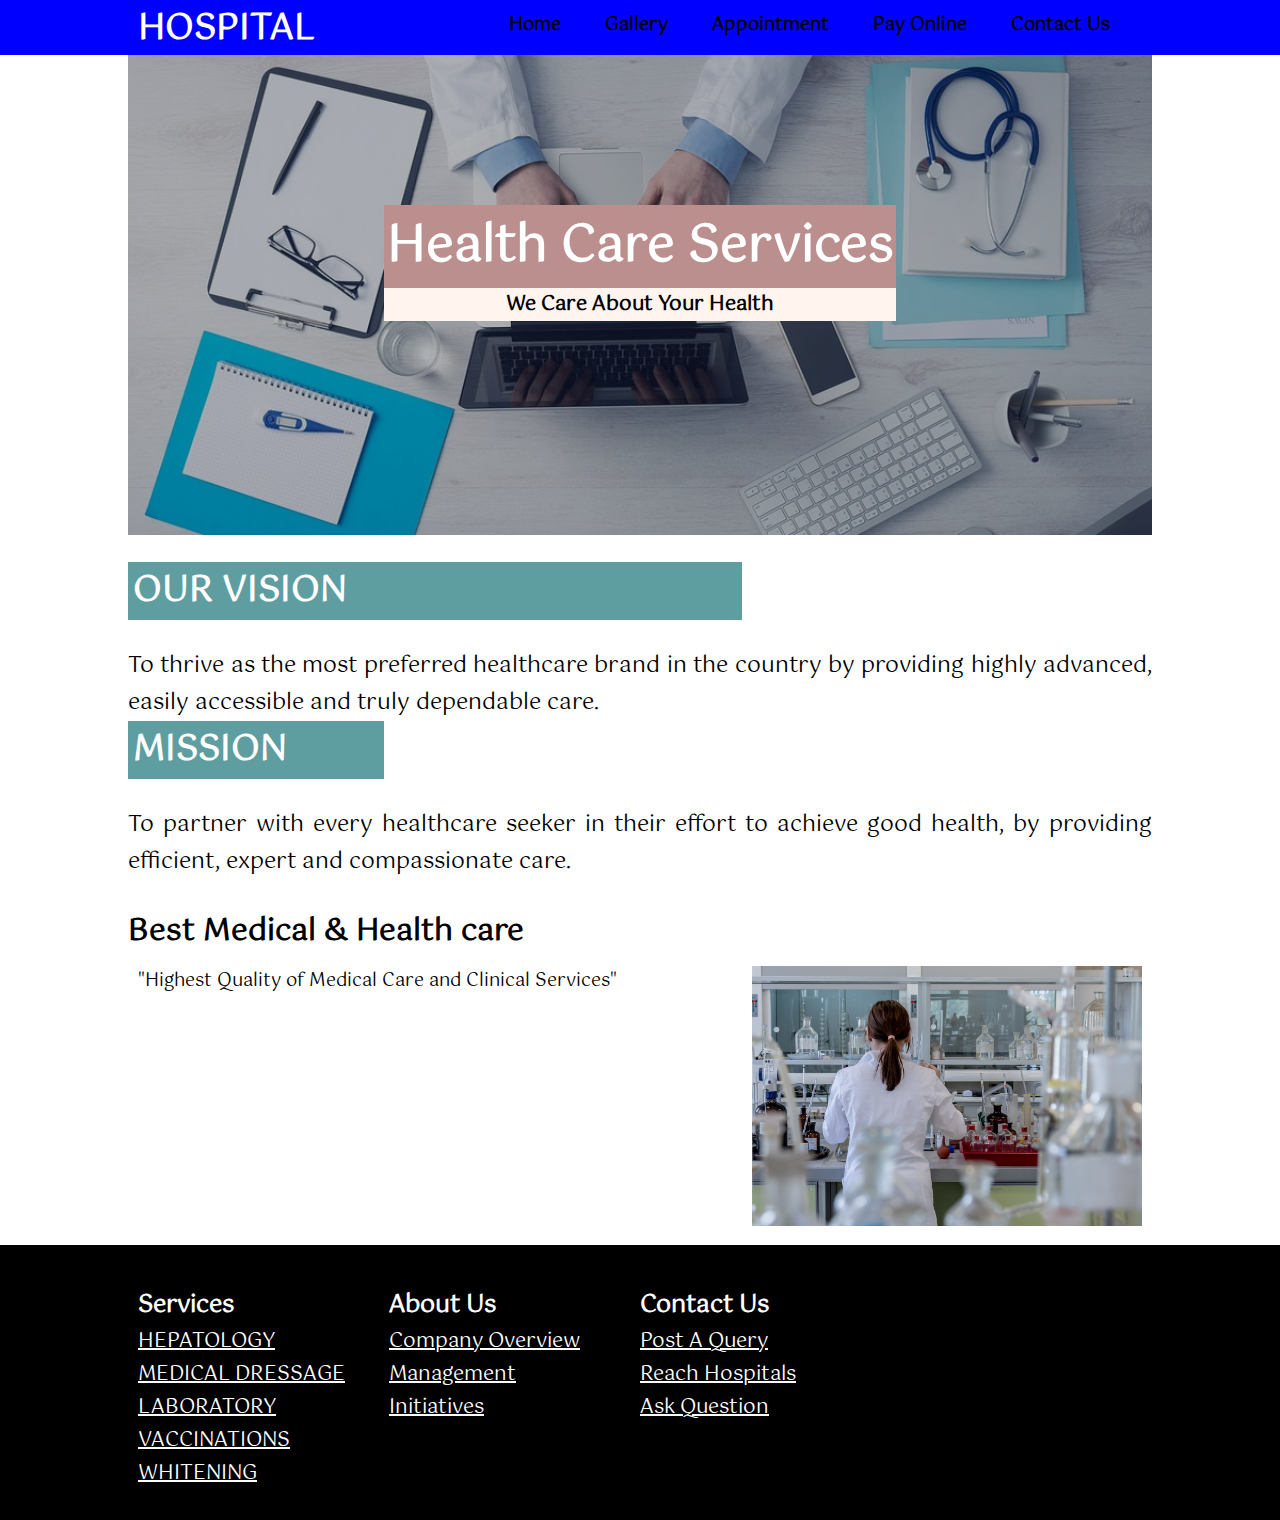
<file: index.html>
<!DOCTYPE html>
<html lang="en">
<head>
	<meta charset="utf-8">
	<meta name="viewport" content="width=device-width,initial-scale=1.0">
	<meta name="keywords" content="HOSPITAL,HOSPITAL,HOSPITAL WEBSITE, MEDICAN">
	<meta name="description" content="Best hospital website of indian">
	<meta name="author" content="Hospital">
	<title>Hospital</title>
	<link rel="stylesheet" type="text/css" href="css/index.css">
	<link rel="stylesheet" type="text/css" href="css/fontawesome/css/all.css">
	<link rel="stylesheet" type="text/css" href="css/animate.css"> 
</head>
<body>
<!-- Start Header Coding-->
<header>
	<div class="menu">
		<!-- Start Brand name coding-->
		<div class="brand-name">
			<a href="index.html">
				<div id="logo-img"></div>
				<h2 class="animated flash">
				HOSPITAL</h2>
			</a>
		</div>
		<!-- End Brand name coding-->
		<!-- Start Nav coding & menu coding -->
         <nav>
         	<ul>
         		<li><a href="index.html">Home</a></li>
         		<li><a href="gallery.html">Gallery</a></li>
         		<li><a href =register.html>Appointment</a></li>
         		<li><a href = Pay Online.html>Pay Online</a></li>
         		<li><a href = contact.html>Contact Us</a></li>
         	</ul>
         </nav>
		<!-- End Nav coding & menu coding -->
	</div>
</header>
<!-- End Header Coding-->
<!-- Start Section Coding-->
<section>
	<div class="w-80" style="padding: 0;">
	<div class="section-img">
		<div class="section-bg-box">
			<h1 class="animated slideInLeft">Health Care Services</h1>
			<h2 class="animated slideInRight">We Care About Your Health</h2>
		</div>
	</div>
	<!-- text decoration coding -->
	
	
	<br/>
	<h1 class="welcome-text">OUR VISION</h1>
	<br/>
	<p>To thrive as the most preferred healthcare brand in the country by providing highly advanced, easily accessible and truly dependable care.</p>

	
	<h1 class="welcome-text" style="width: 25%;">Mission</h1>
	<br/>
	<p>
		To partner with every healthcare seeker in their effort to achieve good health, by providing efficient, expert and compassionate care.
		</p>
		<br/> 
	<h2>Best Medical & Health care</h2>
	<div class="about-box">
		<div>
			<p>
				"Highest Quality of Medical Care and Clinical Services"
               
			</p>
			<br/>
			<p>

			</p>
		</div>
		<div>
			<img src="images/5.jpg" width="100%">
		</div>
	</div>
    </div>
</section>
<!-- End Section Coding-->
<!-- Start Footer Coding-->
<footer>
	<div class="w-80">
		<div class="footer-box">
 		<h2>Services</h2>
 		<a href="#">HEPATOLOGY</a>
 		<a href="#">MEDICAL DRESSAGE</a>
 		<a href="#">LABORATORY</a>
 		<a href="#">VACCINATIONS</a>
 		<a href="#">WHITENING</a>
 	</div>
 	<div class="footer-box">
 		<h2>About Us</h2>
 		<a href="#">Company Overview</a>
 		<a href="#">Management</a>
 		<a href="#">Initiatives</a>
 		
 	</div>
 	<div class="footer-box">
 		<h2>Contact Us</h2>
 		<a href="#">Post a Query</a>
 		<a href="#">Reach Hospitals</a>
 		<a href="#">Ask Question</a>
 	</div>
 	
	</div>
</footer>
<!-- End footer Coding-->
</body>
</html>
</file>
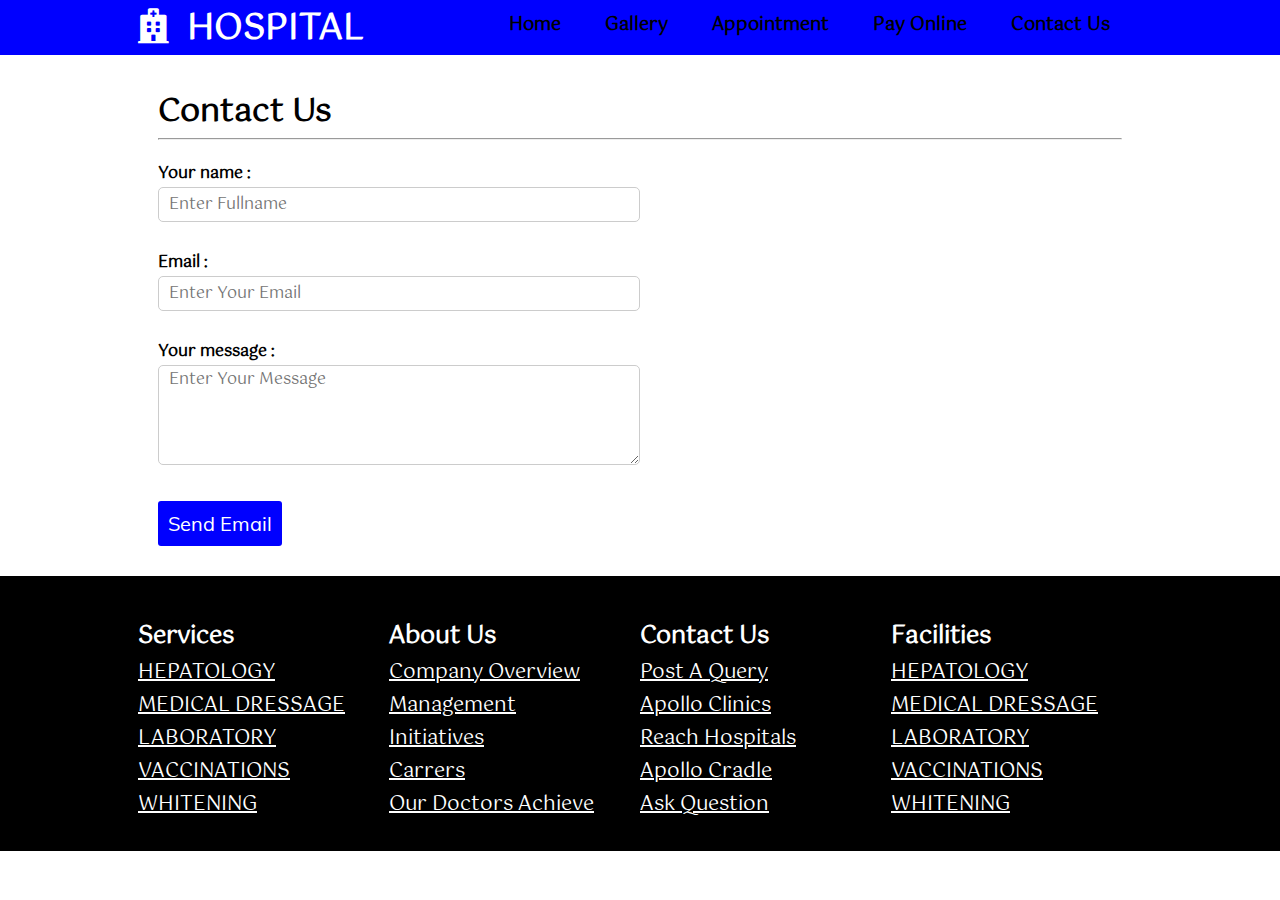
<file: contact.html>
<!DOCTYPE html>
<html lang="en">
<head>
	<meta charset="utf-8">
	<meta name="viewport" content="width=device-width,initial-scale=1.0">
	<meta name="keywords" content="HOSPITAL,HOSPITAL.COM,HOSPITAL WEBSITE, MEDICAN">
	<meta name="description" content="Best hospital website of indian">
	<meta name="author" content="hospital.com">
	<title>Hospital</title>
	<link rel="stylesheet" type="text/css" href="css/index.css">
	<link rel="stylesheet" type="text/css" href="css/fontawesome/css/all.css">
	<link rel="stylesheet" type="text/css" href="css/animate.css">
</head>
<body>
<!-- Start Header Coding-->
<header>
	<div class="menu">
		<!-- Start Brand name coding-->
		<div class="brand-name">
			<a href="index.html">
				<h2 class="animated flash">
				<i class="fa fa-hospital"></i>&nbsp;
				HOSPITAL</h2>
			</a>
		</div>
		<!-- End Brand name coding-->
		<!-- Start Nav coding & menu coding -->
         <nav>
         	<ul>
         		<li><a href="index.html">Home</a></li>
         		<li><a href="gallery.html">Gallery</a></li>
         		<li><a href="register.html">Appointment</a></li>
         		<li><a href = Pay Online.html>Pay Online</a></li>
         		<li><a href="contact.html">Contact Us</a></li>
         	</ul>
         </nav>
		<!-- End Nav coding & menu coding -->
	</div>
</header>
<!-- End Header Coding-->
<!-- Start Section Coding-->
<section>
	<div class="w-80">
     <div class="form-box">
     	<h1>Contact Us</h1>
     	<hr>
     	<form>
     		<label for="fullname"><b>Your name :</b></label><br/>
				<input type="text" name="name" id="fullname" placeholder="Enter Fullname">
				<br/><br/>

				<label for="email"><b>Email :</b></label>
				<br/>
				<input type="email" name="email" id="email" placeholder="Enter Your Email">
				<br/><br/>

				<label for="message"><b>Your message :</b></label>
				<br/>
				<textarea id="message" placeholder="Enter Your Message"></textarea>
				<br/><br/>

				<button type="submit" id="contact-btn">Send Email</button>
     	</form>
     </div>
    </div>
</section>
<!-- End Section Coding-->
<!-- Start Footer Coding-->
<footer>
	<div class="w-80">
		<div class="footer-box">
 		<h2>Services</h2>
 		<a href="#">HEPATOLOGY</a>
 		<a href="#">MEDICAL DRESSAGE</a>
 		<a href="#">LABORATORY</a>
 		<a href="#">VACCINATIONS</a>
 		<a href="#">WHITENING</a>
 	</div>
 	<div class="footer-box">
 		<h2>About Us</h2>
 		<a href="#">Company Overview</a>
 		<a href="#">Management</a>
 		<a href="#">Initiatives</a>
 		<a href="#">Carrers</a>
 		<a href="#">Our Doctors Achieve</a>
 	</div>
 	<div class="footer-box">
 		<h2>Contact Us</h2>
 		<a href="#">Post a Query</a>
 		<a href="#">Apollo Clinics</a>
 		<a href="#">Reach Hospitals</a>
 		<a href="#">Apollo Cradle</a>
 		<a href="#">Ask Question</a>
 	</div>
 	<div class="footer-box">
 		<h2>Facilities</h2>
 		<a href="#">HEPATOLOGY</a>
 		<a href="#">MEDICAL DRESSAGE</a>
 		<a href="#">LABORATORY</a>
 		<a href="#">VACCINATIONS</a>
 		<a href="#">WHITENING</a>
 	</div>
	</div>
</footer>
<!-- End footer Coding-->
</body>
</html>
</file>
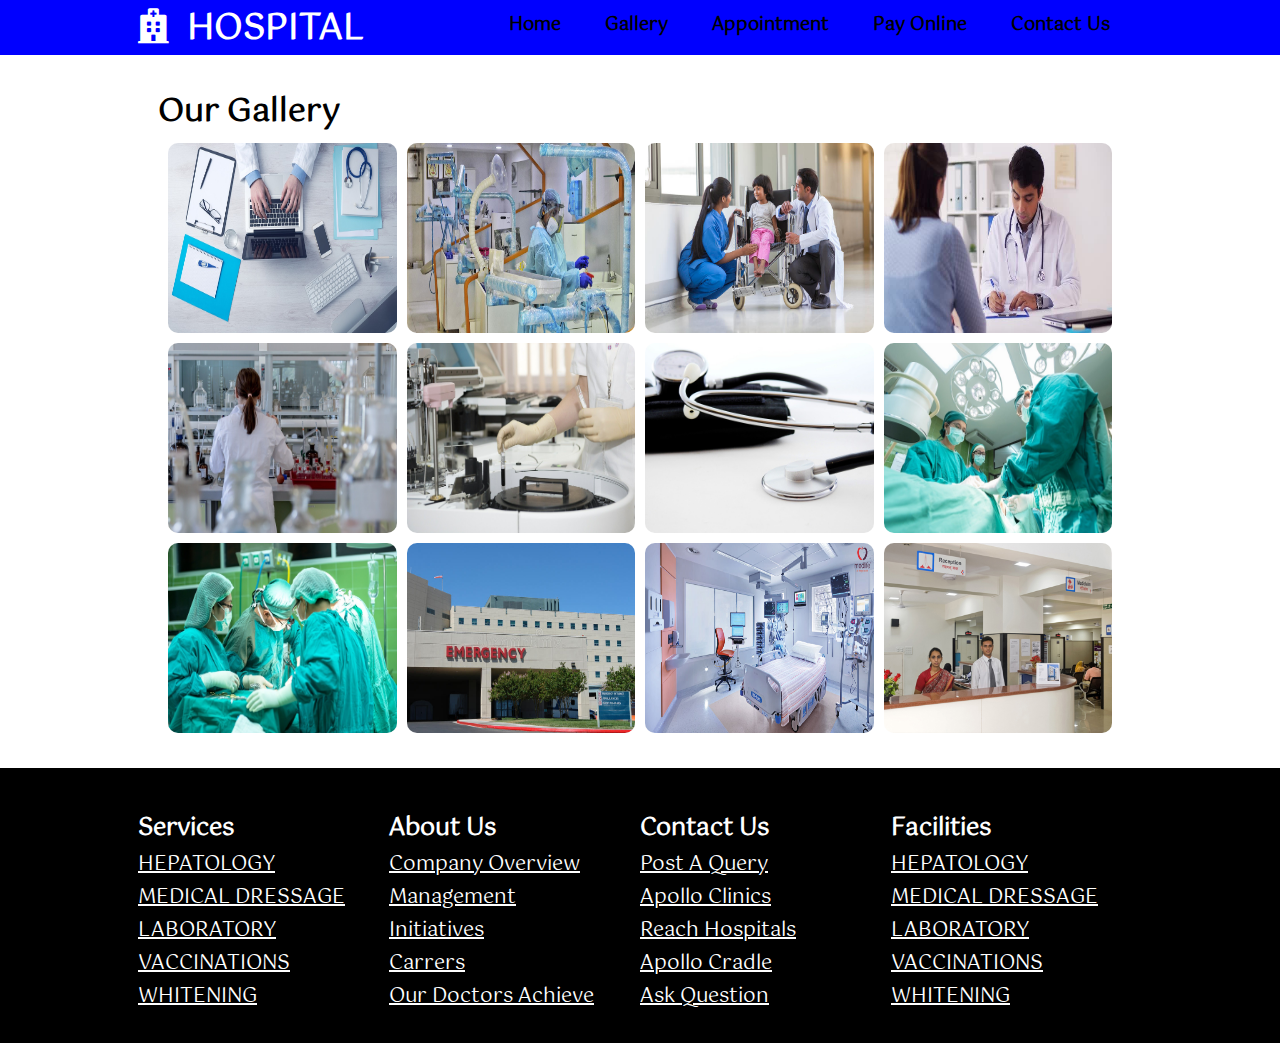
<file: gallery.html>
<!DOCTYPE html>
<html lang="en">
<head>
	<meta charset="utf-8">
	<meta name="viewport" content="width=device-width,initial-scale=1.0">
	<meta name="keywords" content="HOSPITAL,HOSPITAL.COM,HOSPITAL WEBSITE, MEDICAN">
	<meta name="description" content="Best hospital website of indian">
	<meta name="author" content="hospital.com">
	<title>Hospital</title>
	<link rel="stylesheet" type="text/css" href="css/index.css">
	<link rel="stylesheet" type="text/css" href="css/fontawesome/css/all.css">
	<link rel="stylesheet" type="text/css" href="css/animate.css">
</head>
<body>
<!-- Start Header Coding-->
<header>
	<div class="menu">
		<!-- Start Brand name coding-->
		<div class="brand-name">
			<a href="index.html">
				<h2 class="animated flash">
				<i class="fa fa-hospital"></i>&nbsp;
				HOSPITAL</h2>
			</a>
		</div>
		<!-- End Brand name coding-->
		<!-- Start Nav coding & menu coding -->
         <nav>
         	<ul>
         		<li><a href="index.html">Home</a></li>
         		<li><a href="gallery.html">Gallery</a></li>
         		<li><a href="register.html">Appointment</a></li>
         		<li><a href = Pay Online.html>Pay Online</a></li>
         		<li><a href="contact.html">Contact Us</a></li>
         	</ul>
         </nav>
		<!-- End Nav coding & menu coding -->
	</div>
</header>
<!-- End Header Coding-->
<!-- Start Section Coding-->
<section>
	<div class="w-80">
     <div class="form-box">
     	<h1>Our Gallery</h1>
     	<div class="gallery">
		<div class="animated flash">
			<img src="images/1.jpg" width="100%" height="100%" >
		</div>
		<div class="animated flash">
			<img src="images/2.jpg" width="100%" height="100%">
		</div>
		<div class="animated flash">
			<img src="images/3.jpg" width="100%" height="100%">
		</div>
		<div class="animated flash">
			<img src="images/4.jpg" width="100%" height="100%">
		</div>
	    </div>
        
        <div class="gallery">
		<div class="animated flash">
			<img src="images/5.jpg" width="100%" height="100%">
		</div>
		<div class="animated flash">
			<img src="images/6.jpg" width="100%" height="100%">
		</div>
		<div class="animated flash">
			<img src="images/7.jpg" width="100%" height="100%">
		</div>
		<div class="animated flash">
			<img src="images/8.jpg" width="100%" height="100%">
		</div>
	    </div>

        <div class="gallery">
		<div class="animated flash">
			<img src="images/9.jpg" width="100%" height="100%">
		</div>
		<div class="animated flash">
			<img src="images/10.jpg" width="100%" height="100%">
		</div>
		<div class="animated flash">
			<img src="images/11.jpg" width="100%" height="100%">
		</div>
		<div class="animated flash">
			<img src="images/12.jpg" width="100%" height="100%">
		</div>
	    </div>
     </div>
    </div>
</section>
<!-- End Section Coding-->
<!-- Start Footer Coding-->
<footer>
	<div class="w-80">
		<div class="footer-box">
 		<h2>Services</h2>
 		<a href="#">HEPATOLOGY</a>
 		<a href="#">MEDICAL DRESSAGE</a>
 		<a href="#">LABORATORY</a>
 		<a href="#">VACCINATIONS</a>
 		<a href="#">WHITENING</a>
 	</div>
 	<div class="footer-box">
 		<h2>About Us</h2>
 		<a href="#">Company Overview</a>
 		<a href="#">Management</a>
 		<a href="#">Initiatives</a>
 		<a href="#">Carrers</a>
 		<a href="#">Our Doctors Achieve</a>
 	</div>
 	<div class="footer-box">
 		<h2>Contact Us</h2>
 		<a href="#">Post a Query</a>
 		<a href="#">Apollo Clinics</a>
 		<a href="#">Reach Hospitals</a>
 		<a href="#">Apollo Cradle</a>
 		<a href="#">Ask Question</a>
 	</div>
 	<div class="footer-box">
 		<h2>Facilities</h2>
 		<a href="#">HEPATOLOGY</a>
 		<a href="#">MEDICAL DRESSAGE</a>
 		<a href="#">LABORATORY</a>
 		<a href="#">VACCINATIONS</a>
 		<a href="#">WHITENING</a>
 	</div>
	</div>
</footer>
<!-- End footer Coding-->
</body>
</html>
</file>
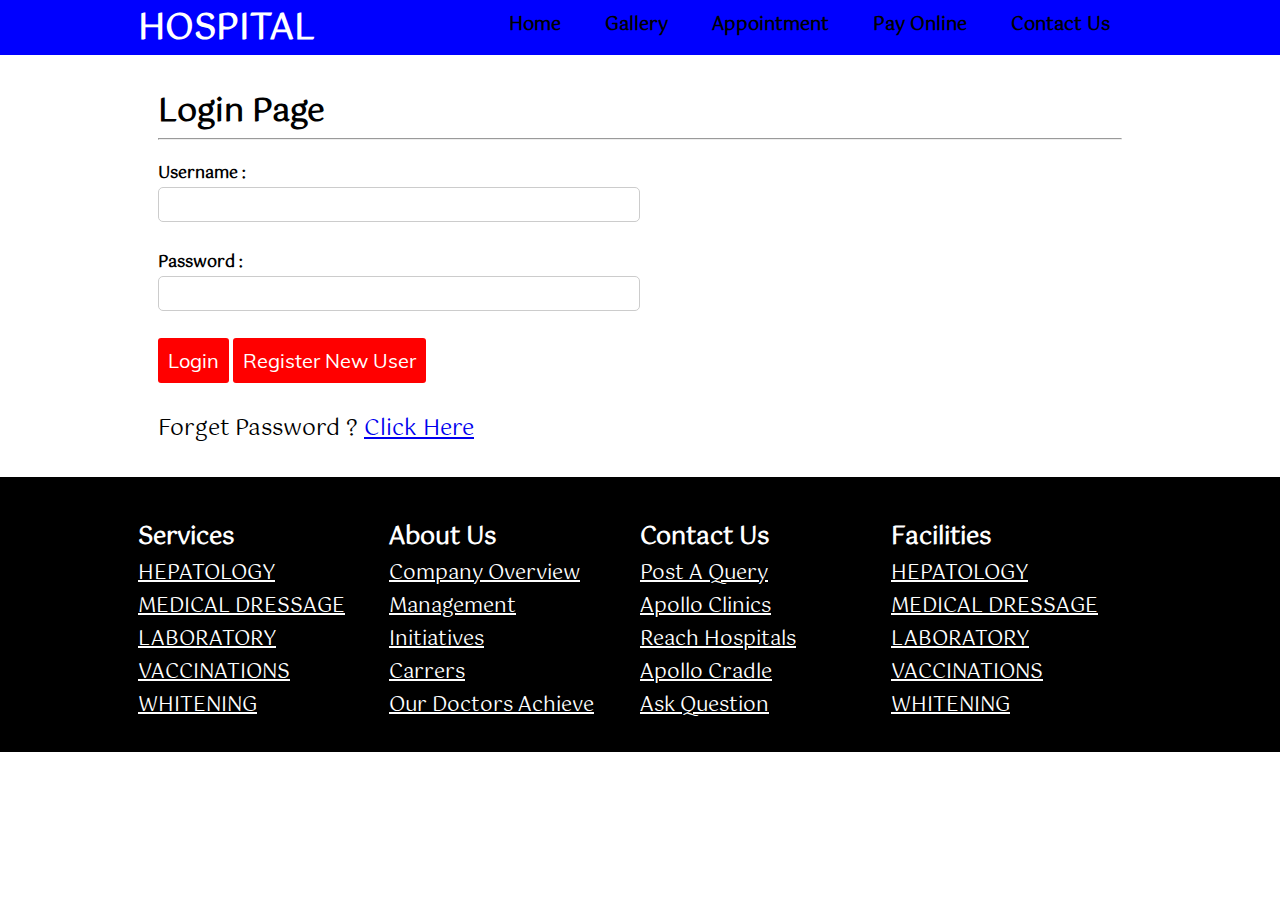
<file: login.html>
<!DOCTYPE html>
<html lang="en">
<head>
	<meta charset="utf-8">
	<meta name="viewport" content="width=device-width,initial-scale=1.0">
	<meta name="keywords" content="HOSPITAL,HOSPITAL.COM,HOSPITAL WEBSITE, MEDICAN">
	<meta name="description" content="Best hospital website of indian">
	<meta name="author" content="hospital.com">
	<title>Hospital</title>
	<link rel="stylesheet" type="text/css" href="css/index.css">
	<link rel="stylesheet" type="text/css" href="css/fontawesome/css/all.css">
	<link rel="stylesheet" type="text/css" href="css/animate.css">
</head>
<body>
<!-- Start Header Coding-->
<header>
	<div class="menu">
		<!-- Start Brand name coding-->
		<div class="brand-name">
			<a href="index.html">
				<h2 class="animated flash">
				HOSPITAL</h2>
			</a>
		</div>
		<!-- End Brand name coding-->
		<!-- Start Nav coding & menu coding -->
         <nav>
         	<ul>
         		<li><a href="index.html">Home</a></li>
         		<li><a href="gallery.html">Gallery</a></li>
         		<li><a href="register.html">Appointment</a></li>
         		<li><a href = Pay Online.html>Pay Online</a></li>
         		<li><a href="contact.html">Contact Us</a></li>
         	</ul>
         </nav>
		<!-- End Nav coding & menu coding -->
	</div>
</header>
<!-- End Header Coding-->
<!-- Start Section Coding-->
<section>
	<div class="w-80">
     <div class="form-box">
     	<h1>Login Page</h1>
     	<hr>
     	<form>
     		<label for="username"><b>Username :</b></label><br/>
				<input type="text" name="username" id="username" />
				<br/><br/>

				<label for="password"><b>Password :</b></label>
				<br/>
				<input type="password" name="password" id="password" />
				<br/><br/>

				<button type="submit" id="login-btn">Login</button>
				<button type="submit" id="login-btn">Register New User</button>
				<br/><br/>
				<p>Forget Password ? <a href="register.html">Click Here</a></p>
     	</form>
     </div>
    </div>
</section>
<!-- End Section Coding-->
<!-- Start Footer Coding-->
<footer>
	<div class="w-80">
		<div class="footer-box">
 		<h2>Services</h2>
 		<a href="#">HEPATOLOGY</a>
 		<a href="#">MEDICAL DRESSAGE</a>
 		<a href="#">LABORATORY</a>
 		<a href="#">VACCINATIONS</a>
 		<a href="#">WHITENING</a>
 	</div>
 	<div class="footer-box">
 		<h2>About Us</h2>
 		<a href="#">Company Overview</a>
 		<a href="#">Management</a>
 		<a href="#">Initiatives</a>
 		<a href="#">Carrers</a>
 		<a href="#">Our Doctors Achieve</a>
 	</div>
 	<div class="footer-box">
 		<h2>Contact Us</h2>
 		<a href="#">Post a Query</a>
 		<a href="#">Apollo Clinics</a>
 		<a href="#">Reach Hospitals</a>
 		<a href="#">Apollo Cradle</a>
 		<a href="#">Ask Question</a>
 	</div>
 	<div class="footer-box">
 		<h2>Facilities</h2>
 		<a href="#">HEPATOLOGY</a>
 		<a href="#">MEDICAL DRESSAGE</a>
 		<a href="#">LABORATORY</a>
 		<a href="#">VACCINATIONS</a>
 		<a href="#">WHITENING</a>
 	</div>
	</div>
</footer>
<!-- End footer Coding-->
</body>
</html>
</file>
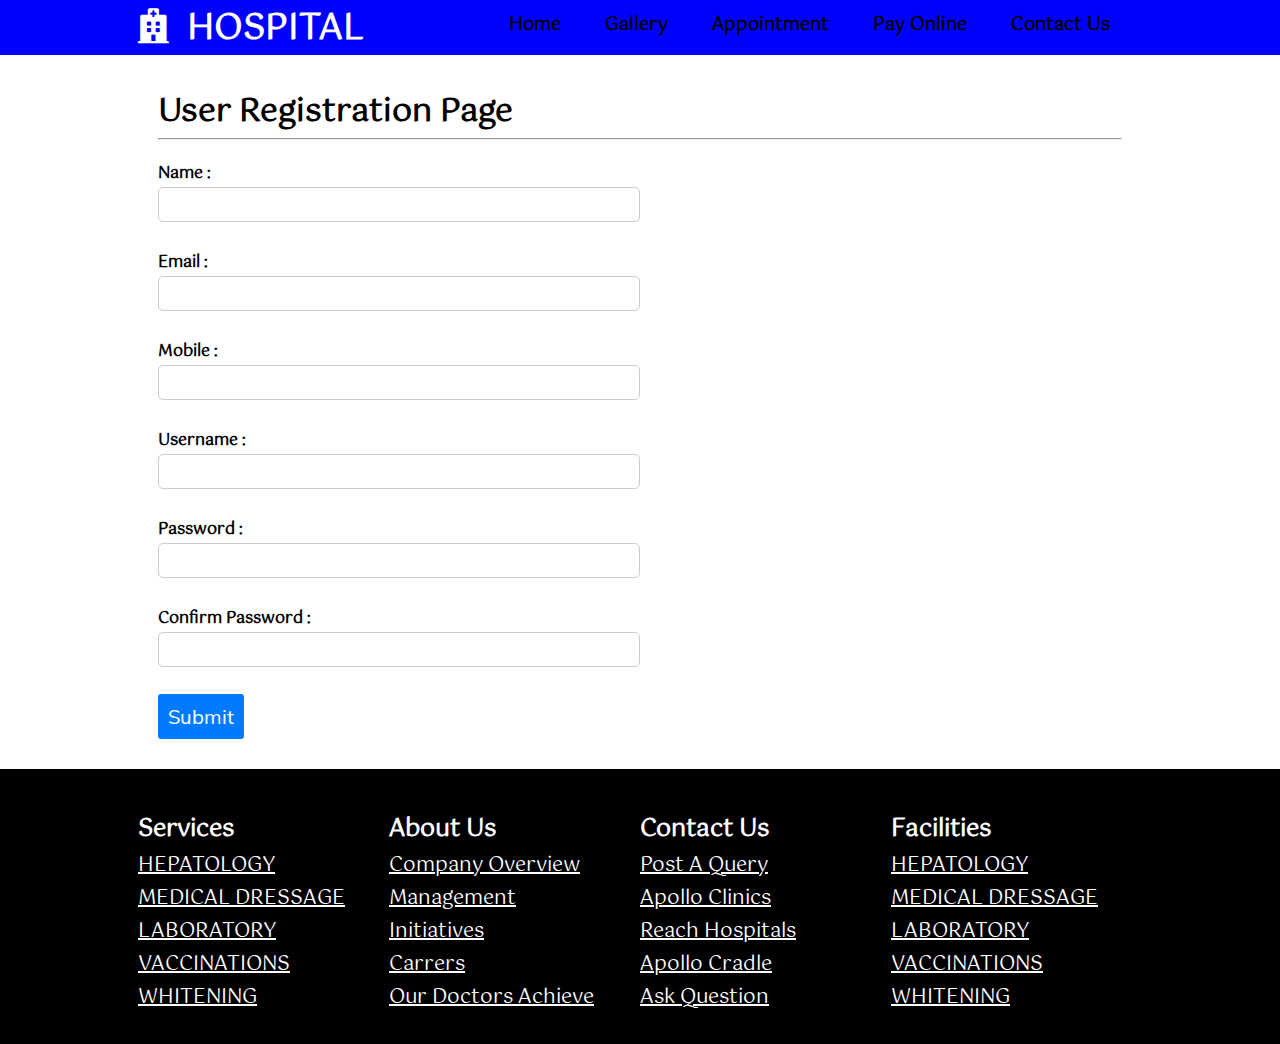
<file: register.html>
<!DOCTYPE html>
<html lang="en">
<head>
	<meta charset="utf-8">
	<meta name="viewport" content="width=device-width,initial-scale=1.0">
	<meta name="keywords" content="HOSPITAL,HOSPITAL.COM,HOSPITAL WEBSITE, MEDICAN">
	<meta name="description" content="Best hospital website of indian">
	<meta name="author" content="hospital.com">
	<title>Hospital</title>
	<link rel="stylesheet" type="text/css" href="css/index.css">
	<link rel="stylesheet" type="text/css" href="css/fontawesome/css/all.css">
	<link rel="stylesheet" type="text/css" href="css/animate.css">
</head>
<body>
<!-- Start Header Coding-->
<header>
	<div class="menu">
		<!-- Start Brand name coding-->
		<div class="brand-name">
			<a href="index.html">
				<h2 class="animated flash">
				<i class="fa fa-hospital"></i>&nbsp;
				HOSPITAL</h2>
			</a>
		</div>
		<!-- End Brand name coding-->
		<!-- Start Nav coding & menu coding -->
         <nav>
         	<ul>
         		<li><a href="index.html">Home</a></li>
         		<li><a href="gallery.html">Gallery</a></li>
         		<li><a href="register.html">Appointment</a></li>
         		<li><a href = Pay Online.html>Pay Online</a></li>
         		<li><a href="contact.html">Contact Us</a></li>
         	</ul>
         </nav>
		<!-- End Nav coding & menu coding -->
	</div>
</header>
<!-- End Header Coding-->
<!-- Start Section Coding-->
<section>
	<div class="w-80">
     <div class="form-box">
     	<h1>User Registration Page</h1>
     	<hr>
     	<form>
				<label for="name"><b>Name :</b></label><br/>
				<input type="text" name="name" id="name" />
				<br/><br/>

				<label for="email"><b>Email :</b></label><br/>
				<input type="email" name="email" id="email" />
				<br/><br/>

				<label for="mobile"><b>Mobile :</b></label><br/>
				<input type="number" name="mobile" id="mobile" />
				<br/><br/>

				<label for="username"><b>Username :</b></label><br/>
				<input type="text" name="username" id="username" />
				<br/><br/>

				<label for="password"><b>Password :</b></label>
				<br/>
				<input type="password" name="password" id="password" />
				<br/><br/>

				<label for="re-password"><b>Confirm Password :</b></label>
				<br/>
				<input type="password" name="re-password" id="re-password" />
				<br/><br/>

				<button type="submit" id="register-btn">Submit</button>
				
			</form>
     </div>
    </div>
</section>
<!-- End Section Coding-->
<!-- Start Footer Coding-->
<footer>
	<div class="w-80">
		<div class="footer-box">
 		<h2>Services</h2>
 		<a href="#">HEPATOLOGY</a>
 		<a href="#">MEDICAL DRESSAGE</a>
 		<a href="#">LABORATORY</a>
 		<a href="#">VACCINATIONS</a>
 		<a href="#">WHITENING</a>
 	</div>
 	<div class="footer-box">
 		<h2>About Us</h2>
 		<a href="#">Company Overview</a>
 		<a href="#">Management</a>
 		<a href="#">Initiatives</a>
 		<a href="#">Carrers</a>
 		<a href="#">Our Doctors Achieve</a>
 	</div>
 	<div class="footer-box">
 		<h2>Contact Us</h2>
 		<a href="#">Post a Query</a>
 		<a href="#">Apollo Clinics</a>
 		<a href="#">Reach Hospitals</a>
 		<a href="#">Apollo Cradle</a>
 		<a href="#">Ask Question</a>
 	</div>
 	<div class="footer-box">
 		<h2>Facilities</h2>
 		<a href="#">HEPATOLOGY</a>
 		<a href="#">MEDICAL DRESSAGE</a>
 		<a href="#">LABORATORY</a>
 		<a href="#">VACCINATIONS</a>
 		<a href="#">WHITENING</a>
 	</div>
	</div>
</footer>
<!-- End footer Coding-->
</body>
</html>
</file>
<file: css/index.css>
@charset "utf-8";
*{
	box-sizing: border-box;
	padding: 0;
	margin: 0;
}
@font-face{
	font-family: Gotu;
	src :url(../font/Gotu-Regular.ttf);
}
@font-face{
	font-family: Muli;
	src:url(../font/Muli-VariableFont_wght.ttf);
}
body{
	width: 100%;
	height: 100%;
	font-family: Gotu;
}

.w-80{
	width: 80%;
	height: auto;
	margin: auto;
	padding: 10px 10px;
}
/* Start Header Coding */

header{
	width: 100%;
	height: 55px;
	background: blue;
	float: left;
}

header .menu{
	width: 80%;
	height: 55px;
	margin: auto;
	padding: 0 10px;
}

header .menu .brand-name{
	width: 35%;
	float: left;
}
header .menu .brand-name a{
	text-decoration: none;
}
header .menu .brand-name h2{
	font-family: Gotu;
	font-size: 35px;
	color: white;
}
/* start nav ul li coding */
header .menu nav{
	width: 65%;
	float: left;
}

header .menu nav ul{
	list-style: none;
}

header .menu nav ul li{
	display: inline-block;
	margin: 8px 10px;
	padding: 2px 10px;
}

header .menu nav ul li:hover{
	border:none;
	border-bottom: 3px solid red;
}

header .menu nav ul li:hover a{
	color: #00bcd4;
}

header .menu nav ul li a{
	color: black;
	text-decoration: none;
	font-family: Gotu;
	font-size: 18px;
	font-weight: bold;
}

/* End Header Coding */

/* Start custom scrollbar coding*/

body::-webkit-scrollbar{
	width: 10px;
	background: Azure;
}

body::-webkit-scrollbar-thumb{
	background: gray;
}

/* End custom scrollbar coding*/
/* Start Section Coding */

section{
	width: 100%;
	float: left;
}
section .section-img{
	width: 100%;
	height: 480px;
	background: url(../images/1.jpg) no-repeat;
    background-size: cover;
    
}
section .section-bg-box{
	width: 100%;
	height: 100%;
	background: rgba(0,0,0,0.3);
	text-align: center;
	padding: 150px 0;
}
section .section-bg-box h1{
	background: RosyBrown;
	color: white;
	font-size: 50px;
	width: 50%;
	margin: auto;
}
section .section-bg-box h2{
	background: SeaShell;
	color: black;
	width: 50%;
	margin: auto;
	font-size: 20px;
}
section .welcome-text{
	font-size: 35px;
    text-transform: uppercase;
    background: #5F9EA0;
    width: 60%;
    padding: 0 5px;
    color: white;
}
section p{
	font-size: 22px;
	text-align: justify;
}
section ul{
	padding: 0;
	margin-left:10px;
	margin-top: 20px;
	list-style: none;
}
section ul li{
	font-size: 20px;
	line-height: 30px;
}
section h2{
	font-size: 30px;
}
section .about-box{
	width: 100%;
}
section .about-box p{
	font-size: 18px;
}
section .about-box div:nth-child(1){
	width: 60%;
	float: left;
	padding: 10px;
}
section .about-box div:nth-child(2){
	width: 40%;
	float: left;
	padding: 10px;
}
/* gallery Coding */
section .form-box{
	padding: 20px;
}
section .form-box .gallery{
	width: 100%;
	height: 200px;
	padding: 0 5px;
}
section .form-box .gallery div{
  width: 25%;
  height: 100%;
  float: left;
  padding: 5px;
}
section .form-box .gallery div img{
	border-radius: 10px;
}
section .form-box form{
	margin-top: 20px;
}
section .form-box input:focus,textarea:focus,button:focus{
	outline: none;
}
section .form-box input,textarea{
	width: 50%;
	height: 35px;
	border:1px solid #ccc;
	border-radius: 5px;
	padding: 0 10px;
	font-family: Gotu;
	font-size: 16px;
}
textarea{
	height: 100px;
}
section .form-box form #register-btn,#login-btn,#contact-btn{
	font-family: Muli;
	font-size: 20px;
	color: white;
	padding: 10px;
	border:none;
	cursor: pointer;
	border-radius: 3px;
}
section .form-box form #login-btn{
	background: red;
}
section .form-box form #contact-btn{
	background: blue;
}
section .form-box form #register-btn{
	background: #007bff;
}
section .form-box form #contact-btn:hover{
	background: #080896;
}
section .form-box form #login-btn:hover{
	background: #9E0707;
}
section .form-box form #register-btn:hover{
	background: blue;
}
/* End Section Coding */
/* Start Footer Coding */

footer{
	width: 100%;
	background: black;
	float: left;
	color: white;
	padding: 30px 0;

}

footer .footer-box{
	width: 25%;
	float: left;
	height: 100%;
}

footer .footer-box a{
	display: block;
	font-family: Gotu;
	color: white;
	font-size: 20px;
	text-transform: capitalize;
}
footer .footer-box a:hover{
	text-decoration: none;
	color: red;
}
/* End Footer Coding */
</file>
